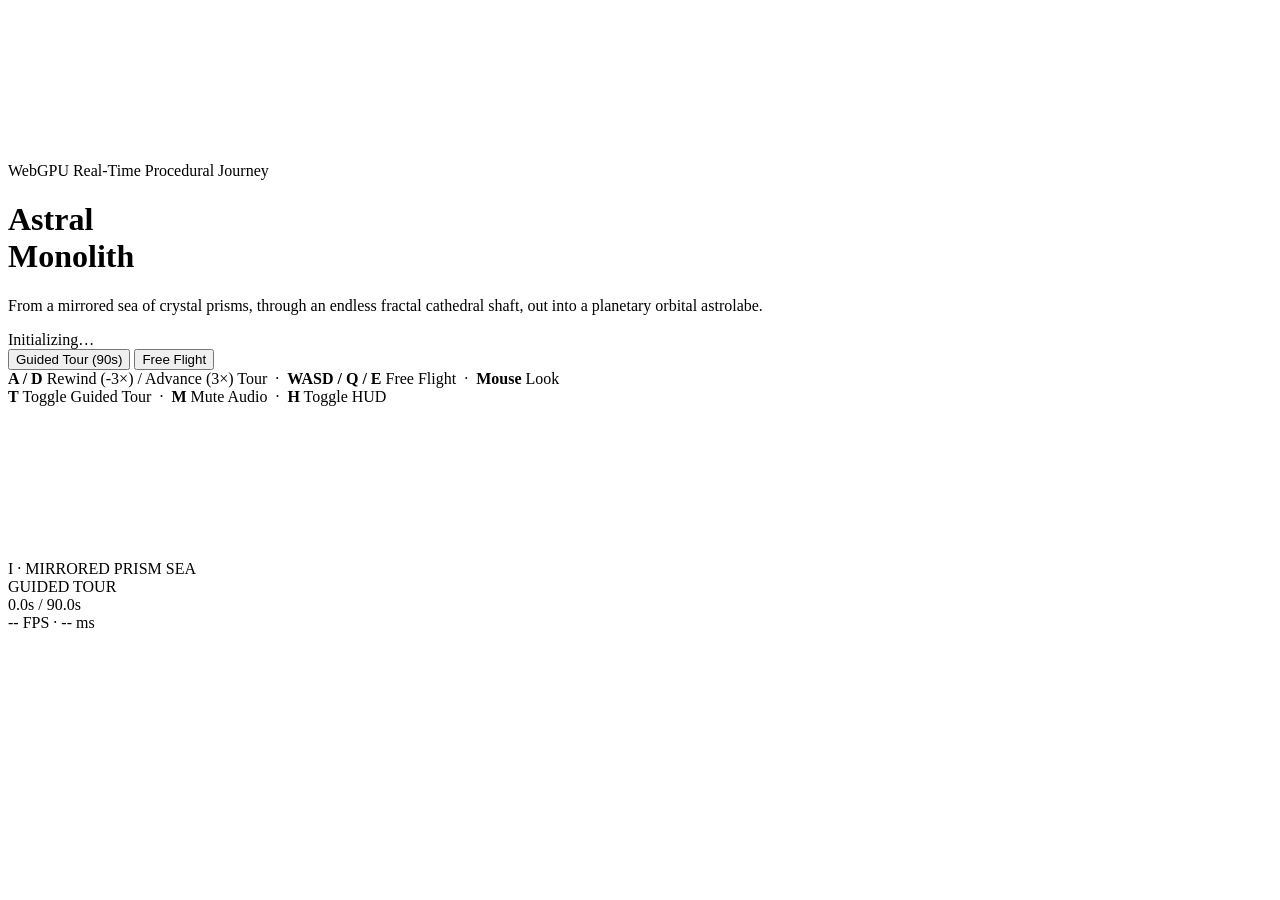
<file: src/template.html>
<!doctype html>
<html lang="en">
<head>
<meta charset="utf-8">
<meta name="viewport" content="width=device-width,initial-scale=1">
<title>ASTRAL MONOLITH — Three-Act WebGPU Cosmic Journey</title>
<link rel="icon" type="image/svg+xml" href="data:image/svg+xml,%3Csvg xmlns='http://www.w3.org/2000/svg' viewBox='0 0 64 64'%3E%3Cdefs%3E%3CradialGradient id='bg' cx='50%25' cy='50%25' r='50%25'%3E%3Cstop offset='0%25' stop-color='%231a3468'/%3E%3Cstop offset='62%25' stop-color='%23080f24'/%3E%3Cstop offset='100%25' stop-color='%2303050d'/%3E%3C/radialGradient%3E%3CradialGradient id='star' cx='50%25' cy='50%25' r='50%25'%3E%3Cstop offset='0%25' stop-color='%23ffffff'/%3E%3Cstop offset='38%25' stop-color='%23c8ecff'/%3E%3Cstop offset='100%25' stop-color='%234da8ff' stop-opacity='0'/%3E%3C/radialGradient%3E%3ClinearGradient id='gold' x1='0%25' y1='0%25' x2='100%25' y2='100%25'%3E%3Cstop offset='0%25' stop-color='%23ffd98e'/%3E%3Cstop offset='50%25' stop-color='%23d88c34'/%3E%3Cstop offset='100%25' stop-color='%23784414'/%3E%3C/linearGradient%3E%3C/defs%3E%3Ccircle cx='32' cy='32' r='31' fill='url(%23bg)'/%3E%3Cg fill='none' stroke-linecap='round'%3E%3Cellipse cx='32' cy='32' rx='26' ry='11' transform='rotate(-28 32 32)' stroke='url(%23gold)' stroke-width='2.6'/%3E%3Cellipse cx='32' cy='32' rx='24' ry='10' transform='rotate(26 32 32)' stroke='%23e7a950' stroke-width='2.2' opacity='.92'/%3E%3Cellipse cx='32' cy='32' rx='20' ry='8.5' transform='rotate(-72 32 32)' stroke='%2372c8ff' stroke-width='1.9' opacity='.88'/%3E%3Cellipse cx='32' cy='32' rx='15' ry='6.8' transform='rotate(64 32 32)' stroke='%23f5c470' stroke-width='2.0'/%3E%3Ccircle cx='32' cy='32' r='10.5' stroke='%23b5e2ff' stroke-width='1.3' opacity='.75'/%3E%3C/g%3E%3Ccircle cx='32' cy='32' r='9' fill='url(%23star)'/%3E%3Ccircle cx='32' cy='32' r='3.6' fill='%23ffffff'/%3E%3C/svg%3E">
<style>/*__CSS__*/</style>
</head>
<body>
<canvas id="c"></canvas>
<div id="menu">
  <div class="panel">
    <div class="kicker">WebGPU Real-Time Procedural Journey</div>
    <h1>Astral<br>Monolith</h1>
    <p class="sub">From a mirrored sea of crystal prisms, through an endless fractal cathedral shaft, out into a planetary orbital astrolabe.</p>
    <div class="bar-wrap"><div id="bar-fill"></div></div>
    <div id="load-status">Initializing…</div>
    <div id="menu-actions">
      <button id="btn-tour" class="btn primary">Guided Tour (90s)</button>
      <button id="btn-free" class="btn">Free Flight</button>
    </div>
    <div class="keys"><b>A / D</b> Rewind (-3×) / Advance (3×) Tour &nbsp;·&nbsp; <b>WASD / Q / E</b> Free Flight &nbsp;·&nbsp; <b>Mouse</b> Look<br><b>T</b> Toggle Guided Tour &nbsp;·&nbsp; <b>M</b> Mute Audio &nbsp;·&nbsp; <b>H</b> Toggle HUD</div>
    <div id="err"></div>
  </div>
</div>
<canvas id="menu-sand"></canvas>
<div id="hud">
  <div id="hud-left">
    <div id="hud-act">I · MIRRORED PRISM SEA</div>
    <div id="hud-mode">GUIDED TOUR</div>
  </div>
  <div id="hud-right">
    <div id="hud-time">0.0s / 90.0s</div>
  </div>
</div>
<div id="flash"></div>
<div id="fps-box"><div id="fps-txt">-- FPS · -- ms</div><canvas id="ms-graph" width="164" height="38"></canvas></div>
<pre id="report" style="display:none"></pre>
<script type="module">/*__JS__*/</script>
</body>
</html>
</file>
